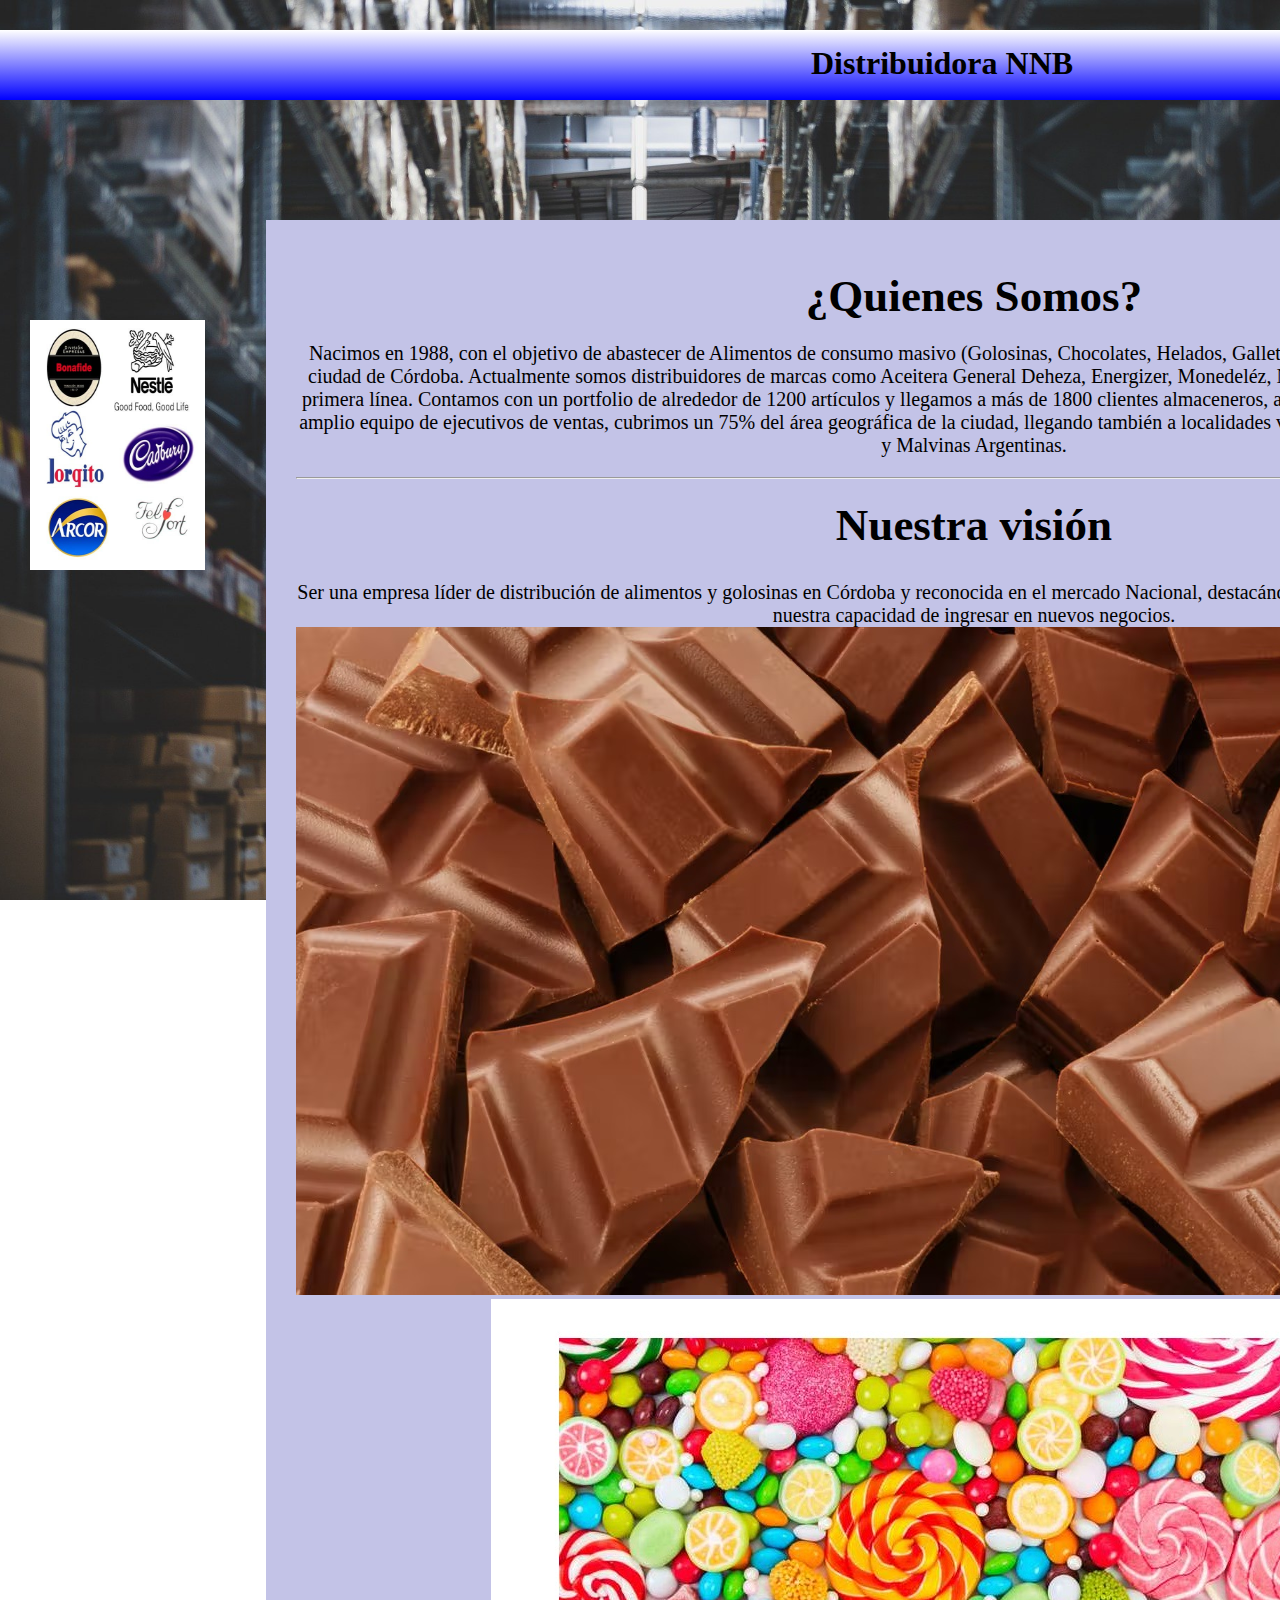
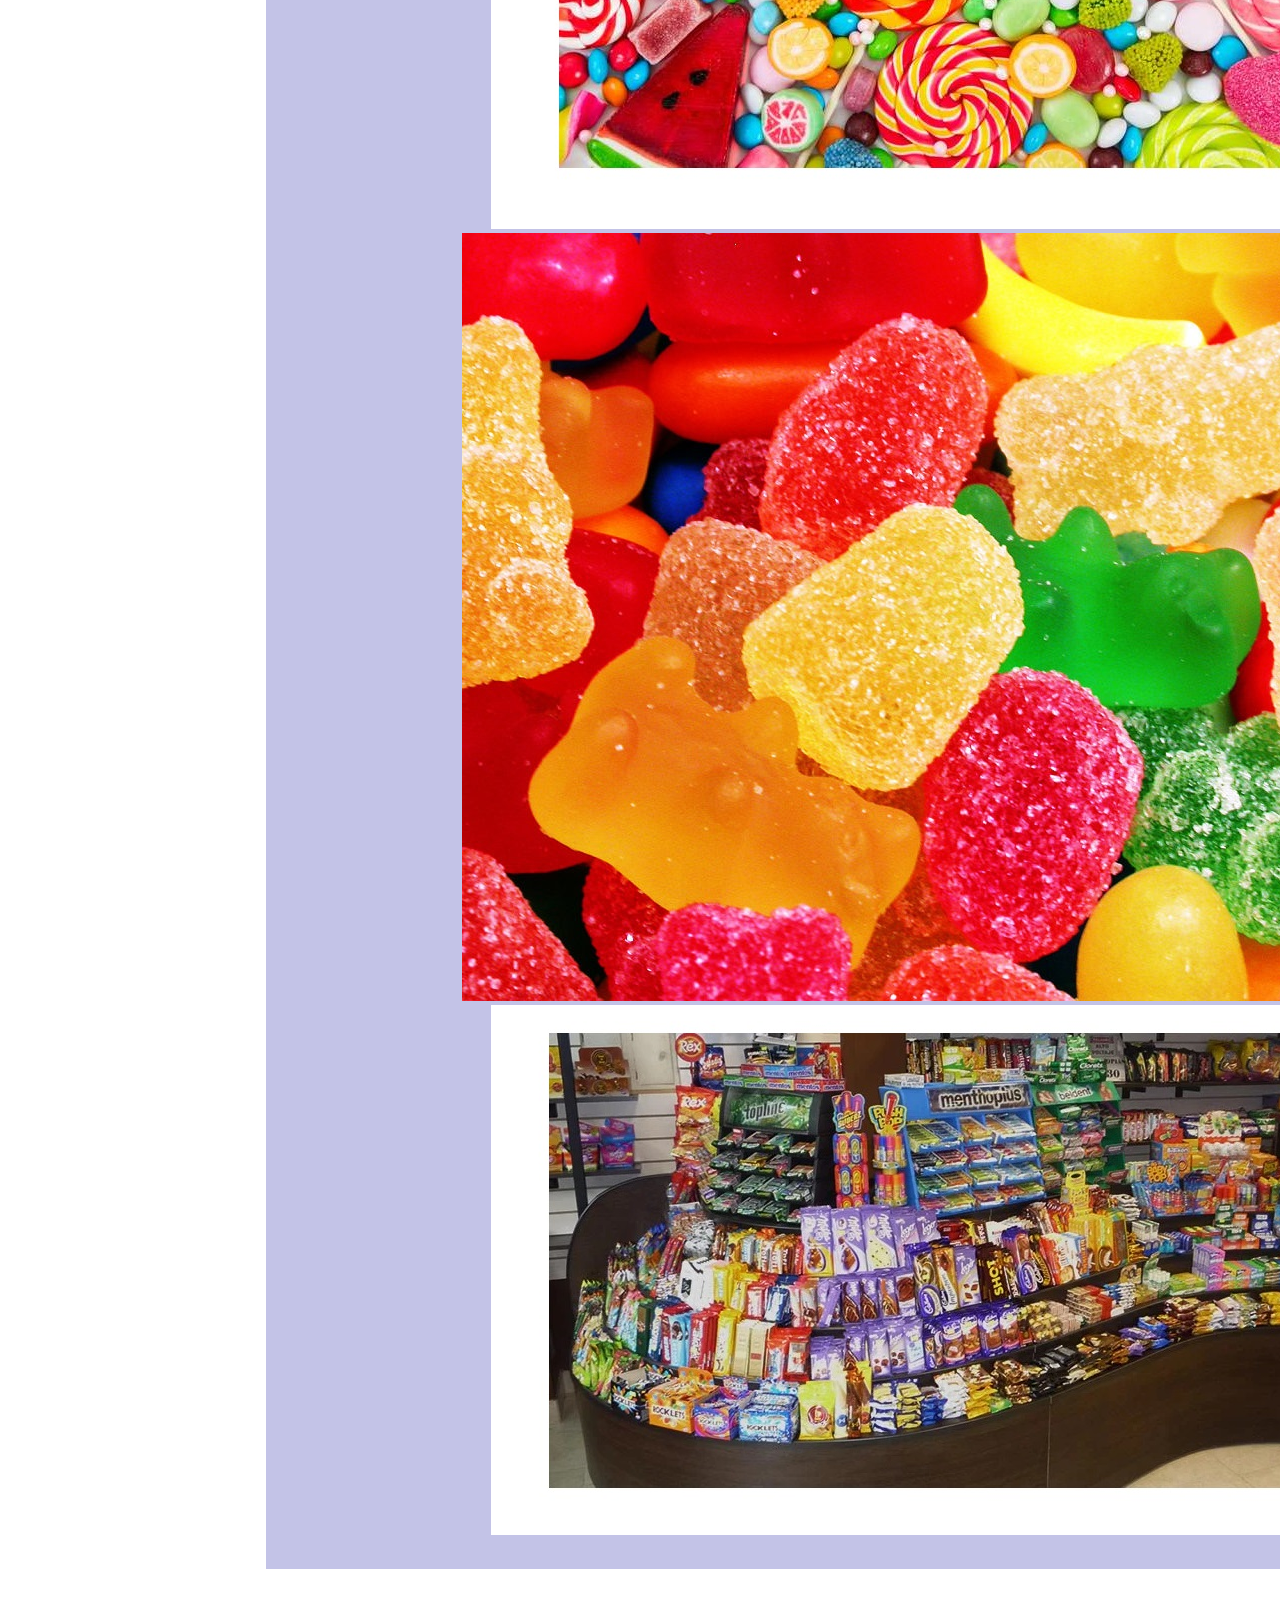
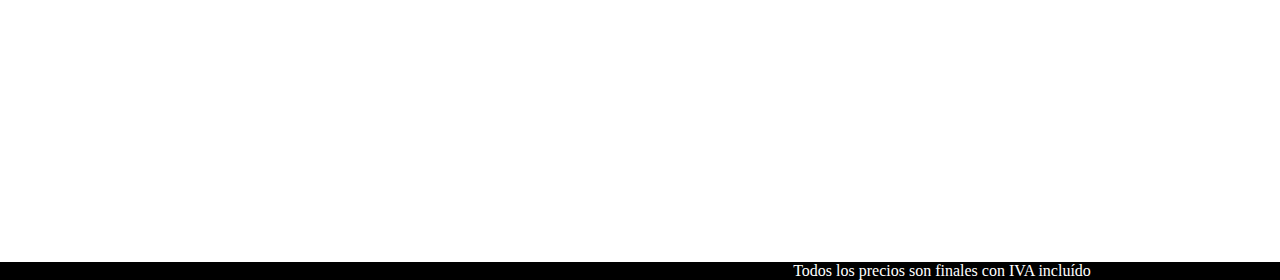
<file: index.html>
<!DOCTYPE html>
<html lang="en">
<head>
    <meta charset="UTF-8">
    <meta http-equiv="X-UA-Compatible" content="IE=edge">
    <meta name="viewport" content="width=device-width, initial-scale=1.0">
    <link href="https://cdn.jsdelivr.net/npm/bootstrap@5.1.3/dist/css/bootstrap.min.css" rel="stylesheet" integrity="sha384-1BmE4kWBq78iYhFldvKuhfTAU6auU8tT94WrHftjDbrCEXSU1oBoqyl2QvZ6jIW3" crossorigin="anonymous">
    <link href="https://fonts.googleapis.com/css2?family=Montserrat:ital,wght@1,100;1,200&display=swap" rel="stylesheet">
    <link rel="stylesheet" href="css/styles.css">
    <title>Document</title>
</head>
<body id="grilla">

    <header id="headerNav">
        <h1>Distribuidora NNB</h1>
    </header>

    <nav id="menu-nav" class="navbar navbar-expand-lg navbar navbar-dark bg-dark menuStyle">
        <div class="container-fluid">
        <a id="productoStyle" class="navbar-brand" href="Pages/productos.html">Productos</a>
        <button class="navbar-toggler" type="button" data-bs-toggle="collapse" data-bs-target="#navbarNav" aria-controls="navbarNav" aria-expanded="false" aria-label="Toggle navigation">
            <span class="navbar-toggler-icon"></span>
        </button>
        <div class="collapse navbar-collapse" id="navbarNav">
            <ul class="navbar-nav">
            <li class="nav-item">
                <a class="nav-link active" aria-current="page" href="pages/servicios.html">Servicios</a>
            </li>
            <li class="nav-item">
                <a class="nav-link" href="pages/contacto.html">Contacto</a>
            </li>
            <li class="nav-item">
                <a class="nav-link" href="pages/ubicacion.html">Ubicación</a>
            </li>
            </ul>
        </div>
        </div>
    </nav>
    
    <section id="resumen">                
        <div>
        <h2  class="tituloStyle">¿Quienes Somos?</h2>
            <p class="parrafoStyle1">
                Nacimos en 1988, con el objetivo de abastecer de  Alimentos de consumo masivo (Golosinas, Chocolates, Helados, Galletas y Alimentos) a comercios minoristas de la ciudad de Córdoba.
                Actualmente somos distribuidores de marcas como Aceitera General Deheza, Energizer, Monedeléz, Nestlé, Arcor, Kinder entre otras empresas de primera línea.
                Contamos con un portfolio de alrededor de 1200 artículos y llegamos a más de 1800 clientes almaceneros, autoservicios, kiosqueros y Cotillones.
                Con un amplio equipo de ejecutivos de ventas, cubrimos un 75% del área geográfica de la ciudad, llegando también a localidades vecinas como Villa Allende, Saldán, La Calera y Malvinas Argentinas.
            </p>
            <hr>
            <h2 class="tituloStyle">Nuestra visión</h2>
            <p class="parrafoStyle2">
                Ser una empresa líder de distribución de alimentos y golosinas en Córdoba y reconocida en el mercado Nacional, destacándonos por nuestras prácticas sustentables y por nuestra capacidad de ingresar en nuevos negocios. 
            </p>
            <div id="carouselExampleSlidesOnly" class="carousel slide" data-bs-ride="carousel">
                <div class="carousel-inner">
                <div class="carousel-item active">
                    <img src="/img/Chocolates.jpg" class="d-block w-100" alt="...">
                </div>
                <div class="carousel-item">
                    <img src="/img/golosinas.jpg" class="d-block w-100" alt="...">
                </div>
                <div class="carousel-item">
                    <img src="/img/gomitas.jpg" class="d-block w-100" alt="...">
                </div>
                <div class="carousel-item">
                    <img src="/img/kiosco.jpg" class="d-block w-100" alt="...">
                </div>    
                </div>
            </div>
        </div>
    </section>

    
    <section>
        <img id= "imagenIndex" src="img/golosinas-marcas.jpg" alt="Logos Marcas">
    </section>

    <section>
        <img id="imagenOferta" src="img/ofertas pascuas.jpg" alt="imgOfertas">
    </section>

    <footer id="piePagina">
    <p class="footerStyle">Todos los precios son finales con IVA incluído</p>
    </footer>

    <script src="https://cdn.jsdelivr.net/npm/bootstrap@5.1.3/dist/js/bootstrap.bundle.min.js" integrity="sha384-ka7Sk0Gln4gmtz2MlQnikT1wXgYsOg+OMhuP+IlRH9sENBO0LRn5q+8nbTov4+1p" crossorigin="anonymous"></script>
</body>
</html>
</file>
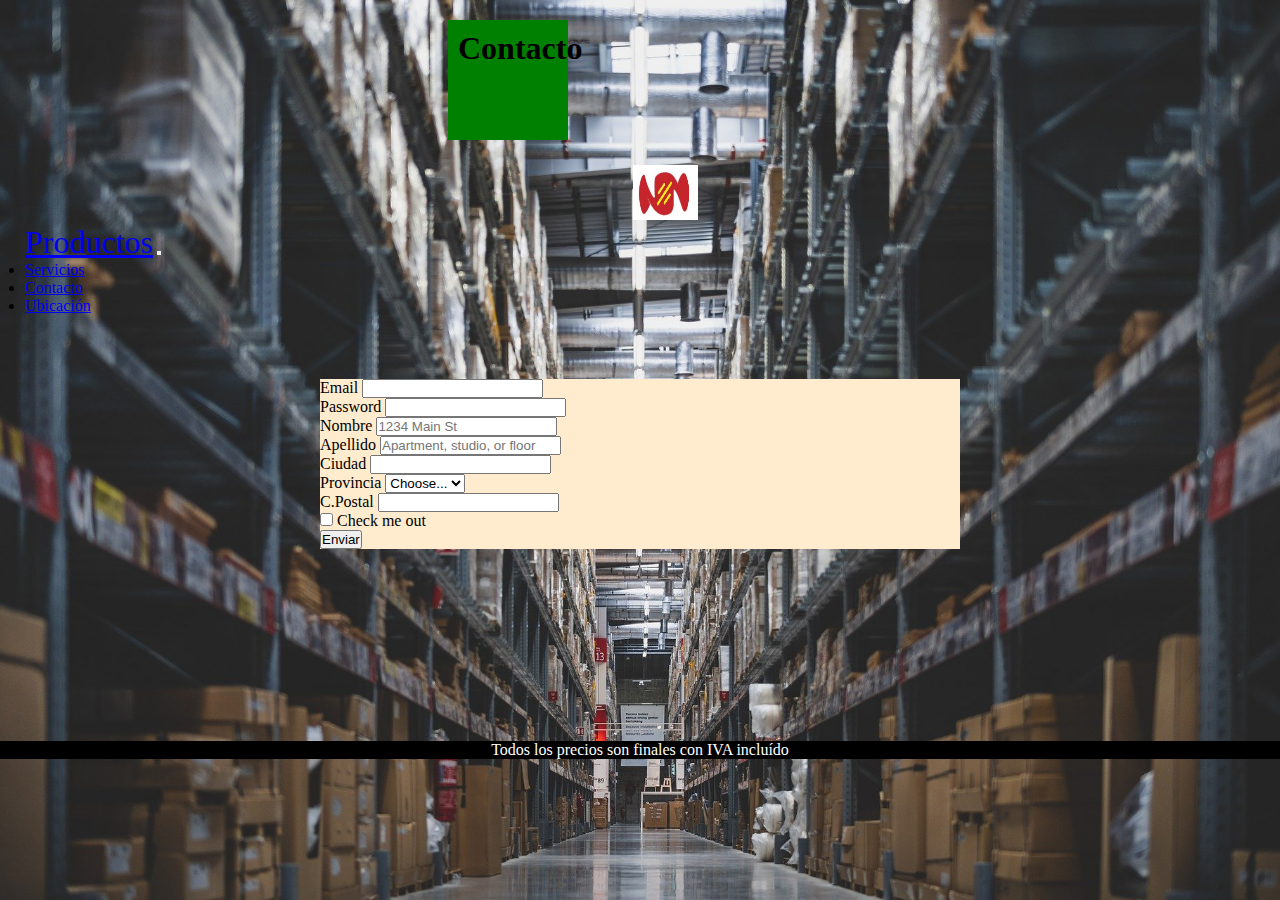
<file: pages/contacto.html>
<!DOCTYPE html>
<html lang="en">
<head>
    <meta charset="UTF-8">
    <meta http-equiv="X-UA-Compatible" content="IE=edge">
    <meta name="viewport" content="width=device-width, initial-scale=1.0">
    <link href="https://cdn.jsdelivr.net/npm/bootstrap@5.1.3/dist/css/bootstrap.min.css" rel="stylesheet" integrity="sha384-1BmE4kWBq78iYhFldvKuhfTAU6auU8tT94WrHftjDbrCEXSU1oBoqyl2QvZ6jIW3" crossorigin="anonymous">
    <link rel="stylesheet" href="../css/styles.css">
    <title>Document</title>
</head>
<body class="pagesStyle">
    <header>
        <h1 class="tituloSeccion">Contacto</h1>
    </header>
    <nav class=" navbar navbar-light bg-light navbar navbar-expand-lg navbar navbar-dark bg-dark menuPages">
        <div class="container">
        <a class="navbar-brand imgLogo" href="../index.html">
            <img src="/img/logo caramelo.jpg" alt="" width="65" height="55">
        </a>
        </div>  
        <div class="container-fluid">
        <a id="productoStyle" class="navbar-brand" href="productos.html">Productos</a>
        <button class="navbar-toggler" type="button" data-bs-toggle="collapse" data-bs-target="#navbarNav" aria-controls="navbarNav" aria-expanded="false" aria-label="Toggle navigation">
            <span class="navbar-toggler-icon"></span>
        </button>
        <div class="collapse navbar-collapse" id="navbarNav">
            <ul class="navbar-nav">
            <li class="nav-item">
                <a class="nav-link active" aria-current="page" href="servicios.html">Servicios</a>
            </li>
            <li class="nav-item">
                <a class="nav-link" href="contacto.html">Contacto</a>
            </li>
            <li class="nav-item">
                <a class="nav-link" href="ubicacion.html">Ubicación</a>
            </li>
            </ul>
        </div>
        </div>
    </nav>
    <form id="contactoFormulario" class="row g-3">
        <div class="col-md-6">
          <label for="inputEmail4" class="form-label">Email</label>
          <input type="email" class="form-control" id="inputEmail4">
        </div>
        <div class="col-md-6">
          <label for="inputPassword4" class="form-label">Password</label>
          <input type="password" class="form-control" id="inputPassword4">
        </div>
        <div class="col-12">
          <label for="inputAddress" class="form-label">Nombre</label>
          <input type="text" class="form-control" id="inputAddress" placeholder="1234 Main St">
        </div>
        <div class="col-12">
        <label for="inputAddress2" class="form-label">Apellido</label>
        <input type="text" class="form-control" id="inputAddress2" placeholder="Apartment, studio, or floor">
        </div>
        <div class="col-md-6">
        <label for="inputCity" class="form-label">Ciudad</label>
        <input type="text" class="form-control" id="inputCity">
        </div>
        <div class="col-md-4">
        <label for="inputState" class="form-label">Provincia</label>
        <select id="inputState" class="form-select">
            <option selected>Choose...</option>
            <option>...</option>
        </select>
        </div>
        <div class="col-md-2">
        <label for="inputZip" class="form-label">C.Postal</label>
        <input type="text" class="form-control" id="inputZip">
        </div>
        <div class="col-12">
        <div class="form-check">
            <input class="form-check-input" type="checkbox" id="gridCheck">
            <label class="form-check-label" for="gridCheck">
            Check me out
            </label>
        </div>
        </div>
        <div class="col-12">
        <button type="submit" class="btn btn-primary">Enviar</button>
        </div>
    </form>
<footer id="piePagina">
    <p class="footerStyle">Todos los precios son finales con IVA incluído</p>
</footer>
<script src="https://cdn.jsdelivr.net/npm/bootstrap@5.1.3/dist/js/bootstrap.bundle.min.js" integrity="sha384-ka7Sk0Gln4gmtz2MlQnikT1wXgYsOg+OMhuP+IlRH9sENBO0LRn5q+8nbTov4+1p" crossorigin="anonymous"></script>
</body>
</html>
</file>
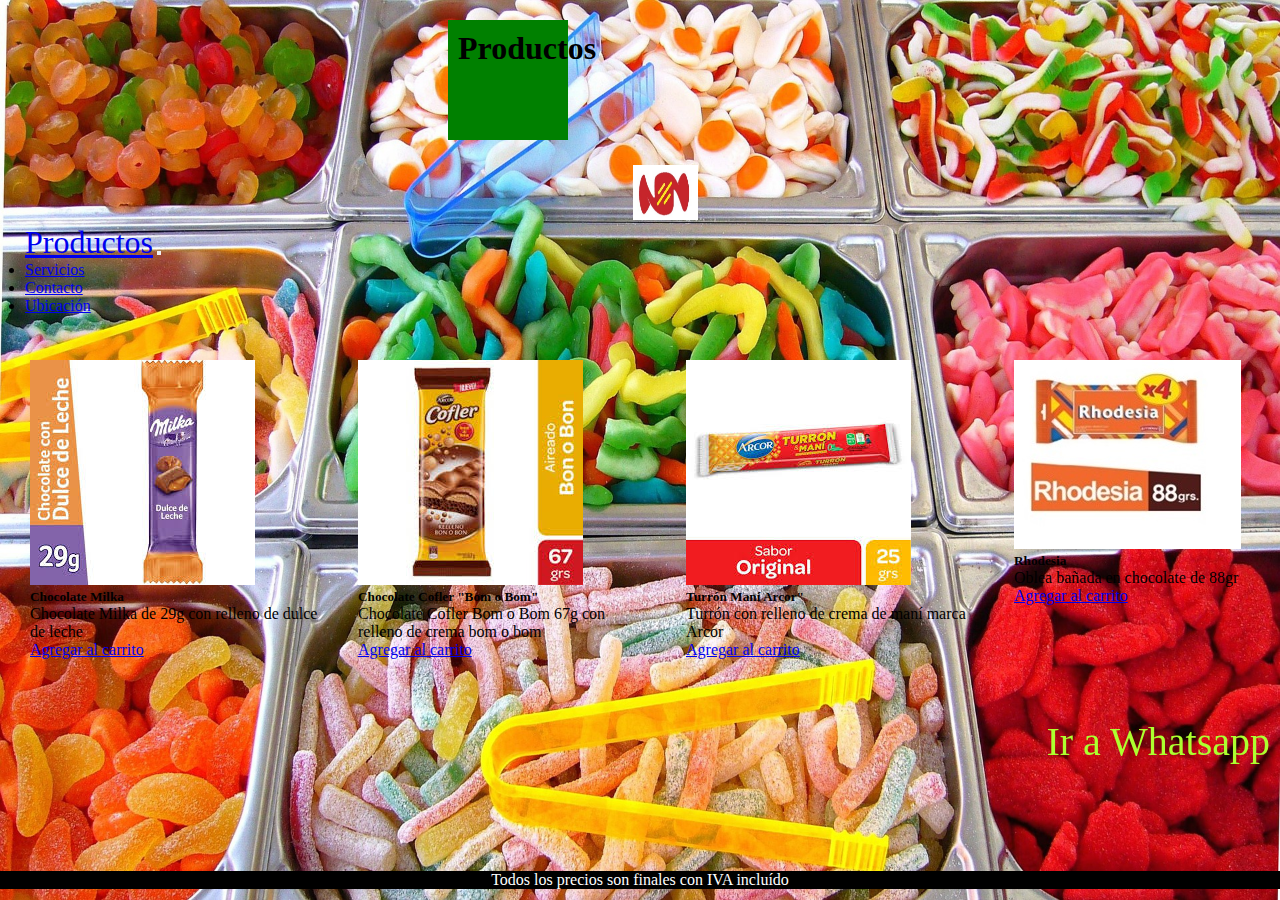
<file: pages/productos.html>
<!DOCTYPE html>
<html lang="en">
<head>
    <meta charset="UTF-8">
    <meta http-equiv="X-UA-Compatible" content="IE=edge">
    <meta name="viewport" content="width=device-width, initial-scale=1.0">
    <link href="https://cdn.jsdelivr.net/npm/bootstrap@5.1.3/dist/css/bootstrap.min.css" rel="stylesheet" integrity="sha384-1BmE4kWBq78iYhFldvKuhfTAU6auU8tT94WrHftjDbrCEXSU1oBoqyl2QvZ6jIW3" crossorigin="anonymous">
    <link rel="stylesheet" href="../css/styles.css">
    <title>Document</title>
</head>
<body class="parallax">
    <header>
        <h1 class="tituloSeccion">Productos</h1>
    </header>

    <nav class=" navbar navbar-light bg-light navbar navbar-expand-lg navbar navbar-dark bg-dark menuPages">
        <div class="container">
        <a class="navbar-brand imgLogo" href="../index.html">
            <img src="/img/logo caramelo.jpg" alt="" width="65" height="55">
        </a>
        </div>  
        <div class="container-fluid">
        <a id="productoStyle" class="navbar-brand" href="productos.html">Productos</a>
        <button class="navbar-toggler" type="button" data-bs-toggle="collapse" data-bs-target="#navbarNav" aria-controls="navbarNav" aria-expanded="false" aria-label="Toggle navigation">
            <span class="navbar-toggler-icon"></span>
        </button>
        <div class="collapse navbar-collapse" id="navbarNav">
            <ul class="navbar-nav">
            <li class="nav-item">
                <a class="nav-link active" aria-current="page" href="servicios.html">Servicios</a>
            </li>
            <li class="nav-item">
                <a class="nav-link" href="contacto.html">Contacto</a>
            </li>
            <li class="nav-item">
                <a class="nav-link" href="ubicacion.html">Ubicación</a>
            </li>
            </ul>
        </div>
        </div>
    </nav>

<section class="cards seccionProductos">  
    <div class="card card1" style="width: 18rem;">
        <img src="/img/images1.jpg" class="card-img-top" alt="...">
        <div class="card-body botonCarrito">
        <h5 class="card-title">Chocolate Milka</h5>
        <p class="card-text">Chocolate Milka de 29g con relleno de dulce de leche</p>
        <a href="#" class="btn btn-primary">Agregar al carrito</a>
        </div>
    </div>

    <div class="card card2" style="width: 18rem;">
        <img src="/img/images 2.jpg" class="card-img-top" alt="chocolate">
        <div class="card-body">
        <h5 class="card-title">Chocolate Cofler "Bom o Bom"</h5>
        <p class="card-text">Chocolate Cofler Bom o Bom 67g con relleno de crema bom o bom</p>
        <a href="#" class="btn btn-primary">Agregar al carrito</a>
        </div>
    </div>

    <div class="card card3" style="width: 18rem;">
        <img src="/img/images 3.jpg" class="card-img-top" alt="...">
        <div class="card-body">
        <h5 class="card-title">Turrón Maní Arcor"</h5>
        <p class="card-text">Turrón con relleno de crema de maní marca Arcor </p>
        <a href="#" class="btn btn-primary">Agregar al carrito</a>
        </div>
    </div>

    <div class="card card4" style="width: 18rem;">
        <img src="/img/imagen 4.jpg" class="card-img-top" alt="...">
        <div class="card-body botonCarrito">
        <h5 class="card-title">Rhodesia</h5>
        <p class="card-text">Oblea bañada en chocolate de 88gr</p>
        <a href="#" class="btn btn-primary">Agregar al carrito</a>
        </div>
    </div>
</section>

<section id="enlaceWhatsapp">  
    <a href="" ></a>Ir a Whatsapp</a>
</section>

    
    <footer id="piePagina">
        <p class="footerStyle">Todos los precios son finales con IVA incluído</p>
    </footer>
    <script src="https://cdn.jsdelivr.net/npm/bootstrap@5.1.3/dist/js/bootstrap.bundle.min.js" integrity="sha384-ka7Sk0Gln4gmtz2MlQnikT1wXgYsOg+OMhuP+IlRH9sENBO0LRn5q+8nbTov4+1p" crossorigin="anonymous"></script>
<body>
</html>
</file>
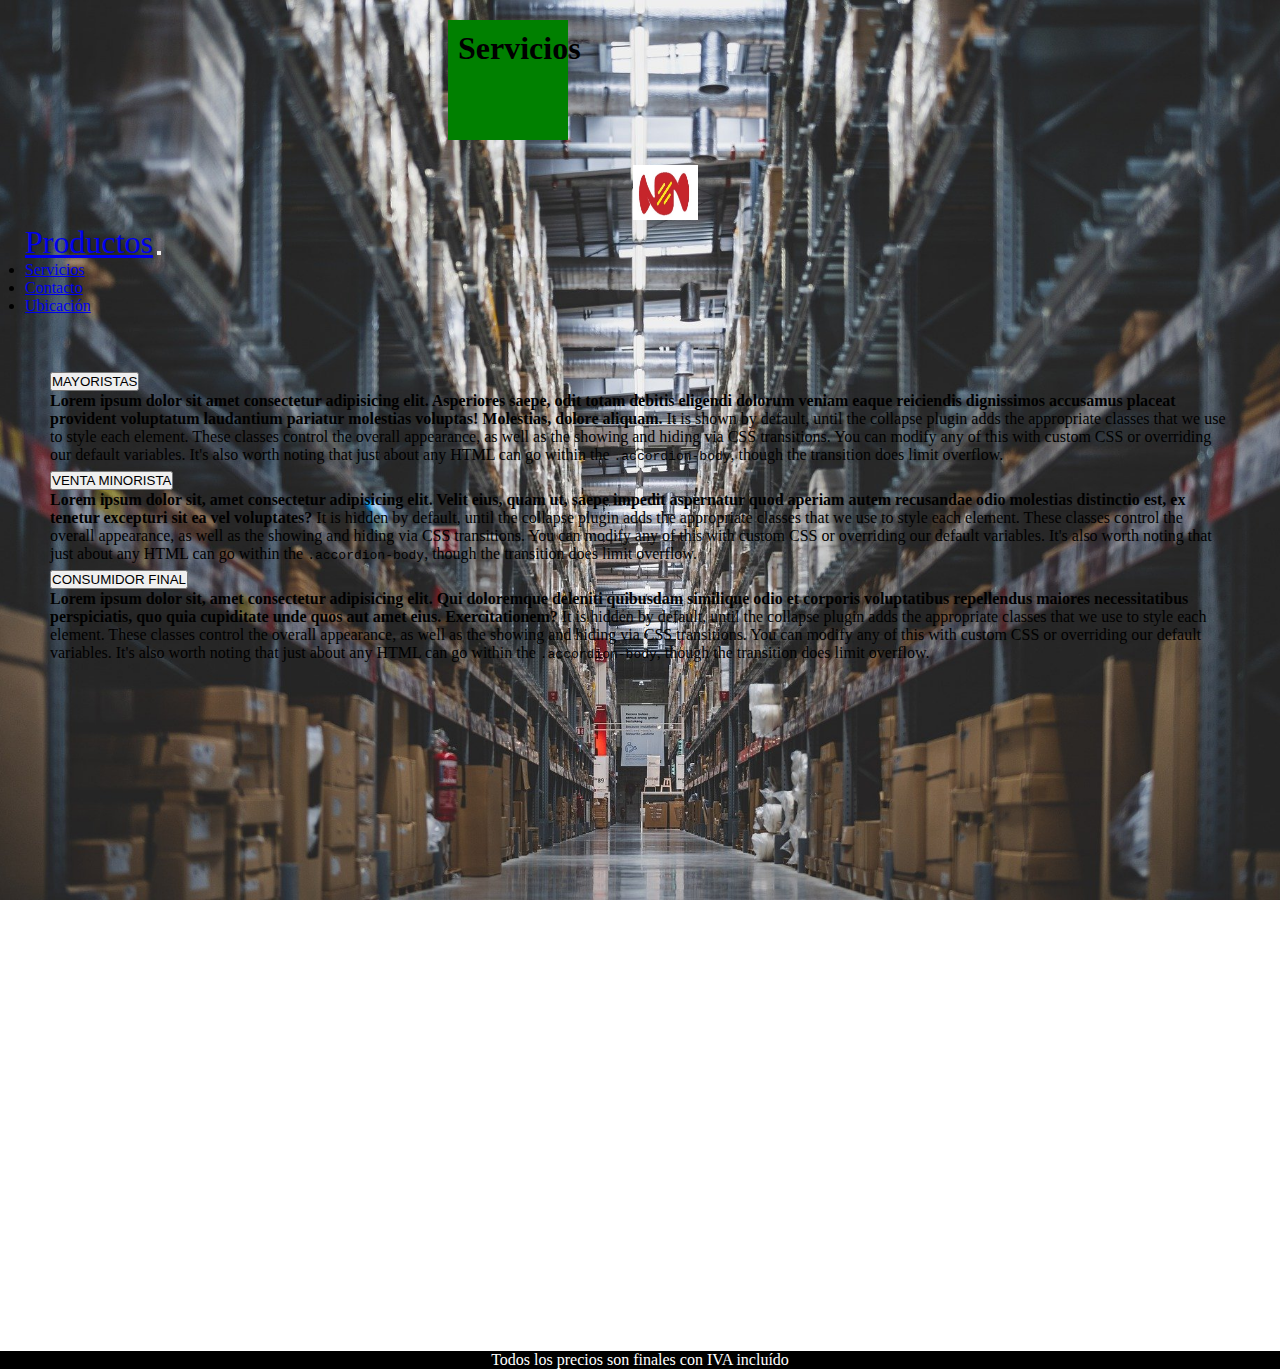
<file: pages/servicios.html>
<!DOCTYPE html>
<html lang="en">
<head>
    <meta charset="UTF-8">
    <meta http-equiv="X-UA-Compatible" content="IE=edge">
    <meta name="viewport" content="width=device-width, initial-scale=1.0">
    <link href="https://cdn.jsdelivr.net/npm/bootstrap@5.1.3/dist/css/bootstrap.min.css" rel="stylesheet" integrity="sha384-1BmE4kWBq78iYhFldvKuhfTAU6auU8tT94WrHftjDbrCEXSU1oBoqyl2QvZ6jIW3" crossorigin="anonymous">
    <link rel="stylesheet" href="../css/styles.css">
    <title>Document</title>
</head>
<body class="pagesStyle">
    <header>        
        <h1 class="tituloSeccion">Servicios</h1>
    </header>
    <nav class=" navbar navbar-light bg-light navbar navbar-expand-lg navbar navbar-dark bg-dark menuPages">
        <div class="container">
        <a class="navbar-brand imgLogo" href="../index.html">
            <img src="/img/logo caramelo.jpg" alt="" width="65" height="55">
        </a>
        </div>  
        <div class="container-fluid">
        <a id="productoStyle" class="navbar-brand" href="productos.html">Productos</a>
        <button class="navbar-toggler" type="button" data-bs-toggle="collapse" data-bs-target="#navbarNav" aria-controls="navbarNav" aria-expanded="false" aria-label="Toggle navigation">
            <span class="navbar-toggler-icon"></span>
        </button>
        <div class="collapse navbar-collapse" id="navbarNav">
            <ul class="navbar-nav">
            <li class="nav-item">
                <a class="nav-link active" aria-current="page" href="servicios.html">Servicios</a>
            </li>
            <li class="nav-item">
                <a class="nav-link" href="contacto.html">Contacto</a>
            </li>
            <li class="nav-item">
                <a class="nav-link" href="ubicacion.html">Ubicación</a>
            </li>
            </ul>
        </div>
        </div>
    </nav>

    <section id="servicioStyle">
        <div class="accordion" id="accordionPanelsStayOpenExample">
            <div class="accordion-item">
              <h2 class="accordion-header" id="panelsStayOpen-headingOne">
                <button class="accordion-button" type="button" data-bs-toggle="collapse" data-bs-target="#panelsStayOpen-collapseOne" aria-expanded="true" aria-controls="panelsStayOpen-collapseOne">
                  MAYORISTAS
                </button>
              </h2>
              <div id="panelsStayOpen-collapseOne" class="accordion-collapse collapse show" aria-labelledby="panelsStayOpen-headingOne">
                <div class="accordion-body">
                  <strong>Lorem ipsum dolor sit amet consectetur adipisicing elit. Asperiores saepe, odit totam debitis eligendi dolorum veniam eaque reiciendis dignissimos accusamus placeat provident voluptatum laudantium pariatur molestias voluptas! Molestias, dolore aliquam.</strong> It is shown by default, until the collapse plugin adds the appropriate classes that we use to style each element. These classes control the overall appearance, as well as the showing and hiding via CSS transitions. You can modify any of this with custom CSS or overriding our default variables. It's also worth noting that just about any HTML can go within the <code>.accordion-body</code>, though the transition does limit overflow.
                </div>
              </div>
            </div>
            <div class="accordion-item">
              <h2 class="accordion-header" id="panelsStayOpen-headingTwo">
                <button class="accordion-button collapsed" type="button" data-bs-toggle="collapse" data-bs-target="#panelsStayOpen-collapseTwo" aria-expanded="false" aria-controls="panelsStayOpen-collapseTwo">
                  VENTA MINORISTA
                </button>
              </h2>
              <div id="panelsStayOpen-collapseTwo" class="accordion-collapse collapse" aria-labelledby="panelsStayOpen-headingTwo">
                <div class="accordion-body">
                  <strong>Lorem ipsum dolor sit, amet consectetur adipisicing elit. Velit eius, quam ut, saepe impedit aspernatur quod aperiam autem recusandae odio molestias distinctio est, ex tenetur excepturi sit ea vel voluptates?</strong> It is hidden by default, until the collapse plugin adds the appropriate classes that we use to style each element. These classes control the overall appearance, as well as the showing and hiding via CSS transitions. You can modify any of this with custom CSS or overriding our default variables. It's also worth noting that just about any HTML can go within the <code>.accordion-body</code>, though the transition does limit overflow.
                </div>
              </div>
            </div>
            <div class="accordion-item">
              <h2 class="accordion-header" id="panelsStayOpen-headingThree">
                <button class="accordion-button collapsed" type="button" data-bs-toggle="collapse" data-bs-target="#panelsStayOpen-collapseThree" aria-expanded="false" aria-controls="panelsStayOpen-collapseThree">
                  CONSUMIDOR FINAL
                </button>
              </h2>
              <div id="panelsStayOpen-collapseThree" class="accordion-collapse collapse" aria-labelledby="panelsStayOpen-headingThree">
                <div class="accordion-body">
                  <strong>Lorem ipsum dolor sit, amet consectetur adipisicing elit. Qui doloremque deleniti quibusdam similique odio et corporis voluptatibus repellendus maiores necessitatibus perspiciatis, quo quia cupiditate unde quos aut amet eius. Exercitationem?</strong> It is hidden by default, until the collapse plugin adds the appropriate classes that we use to style each element. These classes control the overall appearance, as well as the showing and hiding via CSS transitions. You can modify any of this with custom CSS or overriding our default variables. It's also worth noting that just about any HTML can go within the <code>.accordion-body</code>, though the transition does limit overflow.
                </div>
              </div>
            </div>
          </div>
        </section>




    <iframe class="iframeStyle" width="560" height="315" src="https://www.youtube.com/embed/bOT3ANwTCM4" title="YouTube video player" frameborder="0" allow="accelerometer; autoplay; clipboard-write; encrypted-media; gyroscope; picture-in-picture" allowfullscreen></iframe>
    <footer id="piePagina">
        <p class="footerStyle">Todos los precios son finales con IVA incluído</p>
    </footer>
    <script src="https://cdn.jsdelivr.net/npm/bootstrap@5.1.3/dist/js/bootstrap.bundle.min.js" integrity="sha384-ka7Sk0Gln4gmtz2MlQnikT1wXgYsOg+OMhuP+IlRH9sENBO0LRn5q+8nbTov4+1p" crossorigin="anonymous"></script>
</body>
</html>
</file>
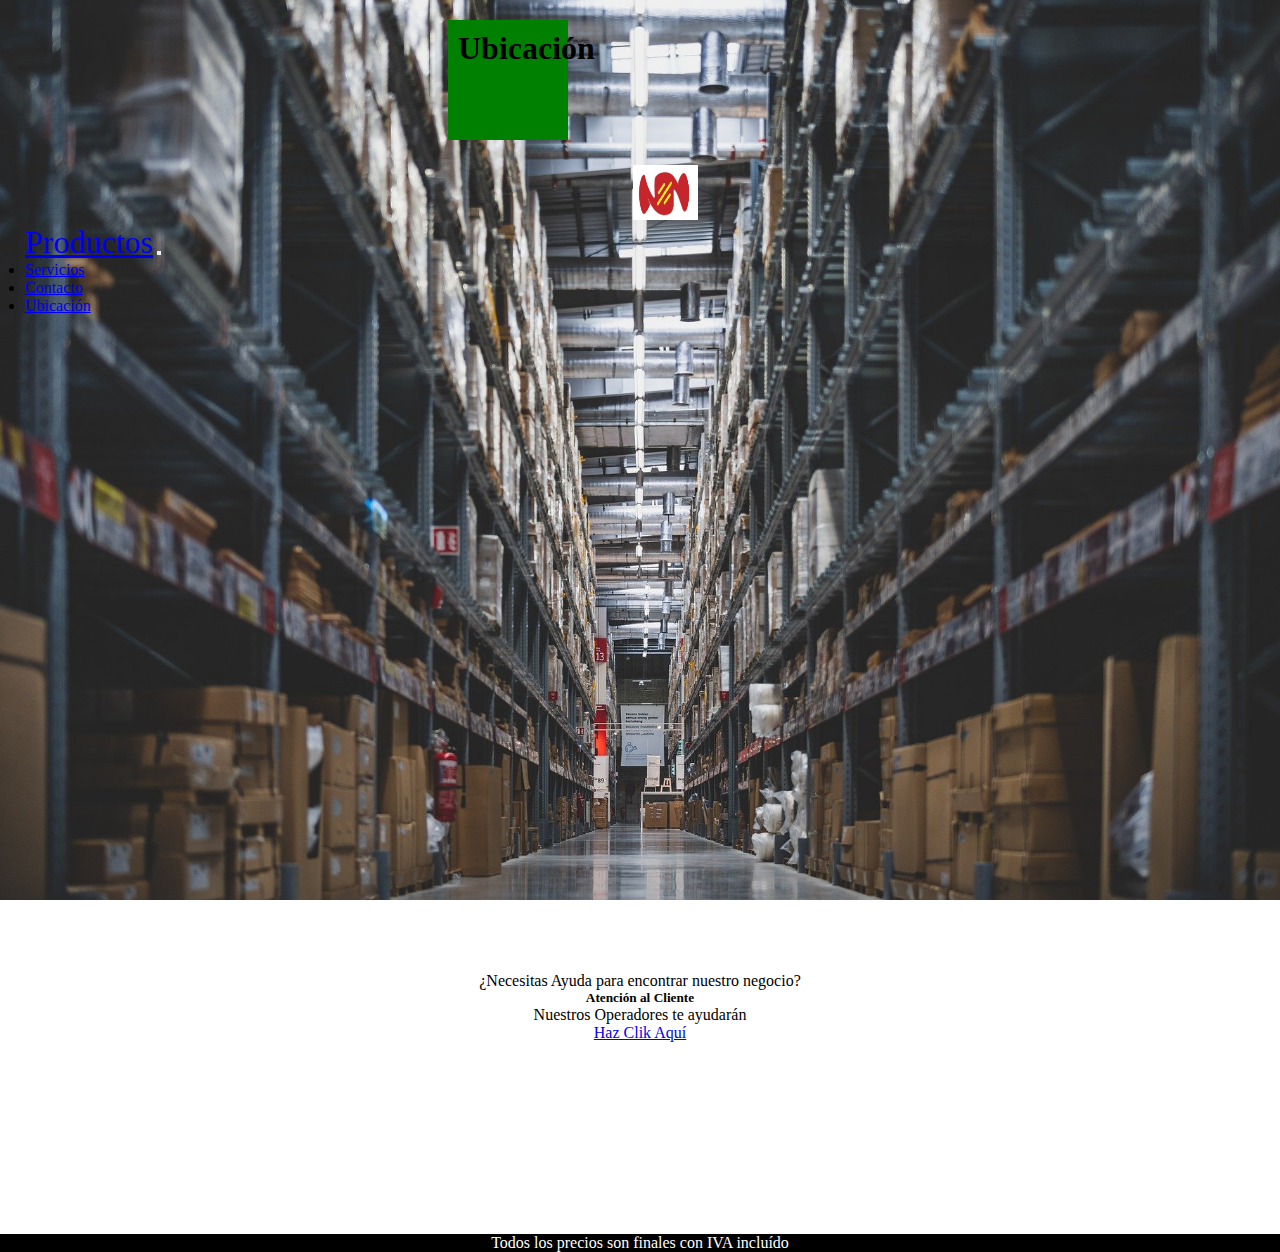
<file: pages/ubicacion.html>
<!DOCTYPE html>
<html lang="en">
<head>
    <meta charset="UTF-8">
    <meta http-equiv="X-UA-Compatible" content="IE=edge">
    <meta name="viewport" content="width=device-width, initial-scale=1.0">
    <link href="https://cdn.jsdelivr.net/npm/bootstrap@5.1.3/dist/css/bootstrap.min.css" rel="stylesheet" integrity="sha384-1BmE4kWBq78iYhFldvKuhfTAU6auU8tT94WrHftjDbrCEXSU1oBoqyl2QvZ6jIW3" crossorigin="anonymous">
    <link rel="stylesheet" href="../css/styles.css">
    <title>Document</title>
</head>
<body class="pagesStyle">
    <header>
        <h1 class="tituloSeccion">Ubicación</h1>
    </header>
    <nav class=" navbar navbar-light bg-light navbar navbar-expand-lg navbar navbar-dark bg-dark menuPages">
        <div class="container">
        <a class="navbar-brand imgLogo" href="../index.html">
            <img src="/img/logo caramelo.jpg" alt="" width="65" height="55">
        </a>
        </div>  
        <div class="container-fluid">
        <a id="productoStyle" class="navbar-brand" href="productos.html">Productos</a>
        <button class="navbar-toggler" type="button" data-bs-toggle="collapse" data-bs-target="#navbarNav" aria-controls="navbarNav" aria-expanded="false" aria-label="Toggle navigation">
            <span class="navbar-toggler-icon"></span>
        </button>
        <div class="collapse navbar-collapse" id="navbarNav">
            <ul class="navbar-nav">
            <li class="nav-item">
                <a class="nav-link active" aria-current="page" href="servicios.html">Servicios</a>
            </li>
            <li class="nav-item">
                <a class="nav-link" href="contacto.html">Contacto</a>
            </li>
            <li class="nav-item">
                <a class="nav-link" href="ubicacion.html">Ubicación</a>
            </li>
            </ul>
        </div>
        </div>
    </nav>
    
    <iframe class="iframeStyle" src="https://www.google.com/maps/embed?pb=!1m18!1m12!1m3!1d27246.556340747607!2d-64.24307446044922!3d-31.391538999999998!2m3!1f0!2f0!3f0!3m2!1i1024!2i768!4f13.1!3m3!1m2!1s0x943298c48f193cd3%3A0x9d0e56fbcad61934!2sDrugstore!5e0!3m2!1ses-419!2sar!4v1647290778350!5m2!1ses-419!2sar" width="600" height="450" style="border:0;" allowfullscreen="" loading="lazy"></iframe></iframe>
    
    
    
    <div id="ubacionStyle" class="card">
        <div class="card-header">
        ¿Necesitas Ayuda para encontrar nuestro negocio?
        </div>
        <div class="card-body">
        <h5 class="card-title">Atención al Cliente</h5>
        <p class="card-text">Nuestros Operadores te ayudarán</p>
        <a href="#" class="btn btn-primary">Haz Clik Aquí</a>
        </div>
    </div>
    
    
    
    
    
    
    <footer id="piePagina">
        <p class="footerStyle">Todos los precios son finales con IVA incluído</p>
    </footer>
    <script src="https://cdn.jsdelivr.net/npm/bootstrap@5.1.3/dist/js/bootstrap.bundle.min.js" integrity="sha384-ka7Sk0Gln4gmtz2MlQnikT1wXgYsOg+OMhuP+IlRH9sENBO0LRn5q+8nbTov4+1p" crossorigin="anonymous"></script>
</body>
</html>
</file>
<file: css/styles.css>
*{margin: 0;padding: 0;}

#grilla {
    display: grid;
    grid-template-areas:
    "headerNav headerNav headerNav"
    "menu-nav menu-nav menu-nav"
    "imagenIndex resumen imagenOferta"
    "piePagina piePagina piePagina";
    grid-template-rows: 100px 100px 2fr 75px;
    grid-template-columns: 20% auto 15%;
    height: 100vh;
    margin: 0;
    gap: 10px;
    background-image: url(../img/store-g1cc1fbfc7_1920.jpg);
    background-position: center;
    background-size: cover;
    background-repeat: no-repeat;
    background-attachment: fixed;
}   
.pagesStyle{
    background-image: url(../img/store-g1cc1fbfc7_1920.jpg);
    background-position: center;
    background-size: cover;
    background-repeat: no-repeat;
    background-attachment: fixed;
}
#headerNav {
grid-area: headerNav;
text-align: center;
margin-top: 30px;
padding-top: 15px;
background-image: linear-gradient(to top, blue, white)
    }
    #headerNav{
        animation-duration: 5s;
        animation-name: aparecer;
        animation-iteration-count: infinite;
        }
        @keyframes aparecer {
        0% {
        opacity: 0;
        }
        100% {
        opacity: 1;
        }
    }

#menu-nav{
    grid-area: menu-nav;
    }
#resumen {
grid-area: resumen;
text-align: center;
background-color: rgb(195, 195, 231);
padding: 30px;
}
.tituloSeccion{
background-color: rgb(183, 183, 201);
text-align: center; 
margin: 20px;
padding: 10px;   
}
.tituloStyle{
    padding: 10px;
    margin: 10px;
    font-size: 45px;
}
.parrafoStyle1{
    margin-bottom: 20px;
    font-size: 20px;
}
.parrafoStyle2{
    margin-top: 20px;
    font-size: 20px;
}
#imagenIndex {
grid-area: imagenIndex;
text-align: center;
}

#imagenOferta {
grid-area: imagenOferta;
}

#piePagina {
    grid-area: piePagina;
}

.footerStyle{
    text-align: center;
    background-color: black;
    color: white;
    margin-top: 15%;
}
.card1{
    margin: 20px;
}
.card2{
    margin: 20px;
}
.card3{
    margin: 20px;
}
.card4{
    margin: 20px;
}
.iframeStyle{
    margin: 5% 20%;
}
#contactoFormulario{
    margin: 5% 25%;
    background-color: blanchedalmond;
}
/* #menu-nav{ 
    display: flex;
    justify-content: space-around;
    flex-flow: row nowrap;
    list-style: none;
    font-size: 32px;
    font-family:Arial, Helvetica, sans-serif;
    background-color: black;
} */

/* Menu Cambios con Boostrap */
#ubacionStyle{
    margin: 50px;
    text-align: center;
}
#servicioStyle{
    margin: 50px;
}
.menuStyle{
    margin: 25px;
    width: 95%;
    padding-left: 27%;
}   
.menuStyle:hover{
    font-size: 20px;
}
.menuPages{
    padding-right: 22%;
    margin: 25px;
    width: 95%;
}
#productoStyle{
    font-size: 2rem;
    padding-bottom: 10px;
}
.imgLogo{
    padding-left: 50%;
}
.cards{
    display: flex;
    margin: 10px;
}
.botonCarrito{
    padding-bottom: 0 auto;
}

/* cambios Boostrap  */´


#headerNav{
    background-color: rgb(183, 183, 201);
}

.parallax{
    background-image: url(../img/candies-g623ec2e50_1920.jpg);
    background-position: center;
    background-size: cover;
    background-repeat: no-repeat;
    background-attachment: fixed;
}

#enlaceWhatsapp{
    color: greenyellow;
    font-size: 40px;
    position: fixed;
    bottom: 15%;
    right: 10px
}
.enlaceStyle:hover{
    font-size: 35px;
}

.enlaceStyle{
    text-decoration: none;
    color: white;
    font-size: 30px;
}
#img-header{
    margin-left: 45%;
    width: 100px;
}
/* ANIMACIONES*/

.tituloSeccion {
    width: 100px;
    height: 100px;
    background-color: green;
    animation-name: un_efecto;
    animation-iteration-count: infinite;
    animation-timing-function: ease-in;
    animation-duration: 30s;
    animation-delay: 1s;
    margin-left: 35%;
}     
@keyframes un_efecto {
    0%{ width: 100px; }
    25%{ width: 300px; }
    50%{ width: 200px;
    background-color: red; }
    75%{ width: 300px;}
    100%{ width: 100px;
    background-color:green;}
}

/* ---------------------- */

@media (max-width: 767px){
    #grilla{
        display: flex;
        flex-flow: column nowrap;
    }
.seccionProductos{
    display: grid; 
    grid-template-columns: repeat(1, 1fr);
    margin-left: 18%;
}
.enlaceStyle{
    font-size: 15px;
}
#cardStyle{
    margin-left: 25%;
}
.iframeStyle{
    margin: 5% 15%;
    width: 350px;
    height: 250px;
}
#resumen {
    text-align: center;
    background-color: rgb(195, 195, 231);
    padding: 10px;
    }
.footerStyle{
    margin-top: 10%;
}
#imagenIndex{
    width: 200px;
    height: 300px;
    margin-left: 25%;
        }       
#imagenOferta{
    width: 120px;
    height: 200px;
    margin: 2px;
    margin-left: 33%;   
}
.iframeStyle{
    margin: 5%;
    }
#img-header{
    margin-left: 38%;
    width: 100px;
    }     
.menuPages{
text-align: center;
}
}

@media (min-width: 768px) {
    #menu-nav{ 
        display: flex;
        justify-content: space-around;
        flex-flow: row nowrap;
    }
    .seccionProductos{
    display: grid; 
    grid-template-columns: repeat(2, 1fr);
    }
    #imagenIndex{
        width: 130px;
        height: 180px;
        margin-left: 20px;
        transform: translate(10px, 100px);
    }
    #imagenOferta{
        width: 100px;
        height: 180px;
        transition: 5s;
    }
#imagenOferta:hover{
    width: 140px;
    height: 250px;
    }
} 

    
@media (min-width: 1024px) {
    .seccionProductos{
    grid-template-columns: repeat(3, 1fr);
        }
    #imagenIndex{
    width: 175px;
    height: 250px;
    margin-left: 20px;
        }       
    /*#imagenOferta{
    width: 135px;
    height: 200px; 
        }  */
        #imagenOferta{
            width: 100px;
            height: 180px;
            transition: 5s;
        }
    #imagenOferta:hover{
        width: 140px;
        height: 250px;
        }
        }

@media (min-width: 1200px) {
    .seccionProductos{
    grid-template-columns: repeat(4, 1fr);
        }
        #imagenIndex{
            width: 175px;
            height: 250px;
            margin-left: 20px;
                }       
        #imagenOferta{
            width: 135px;
            height: 200px;
                }
        }
</file>
